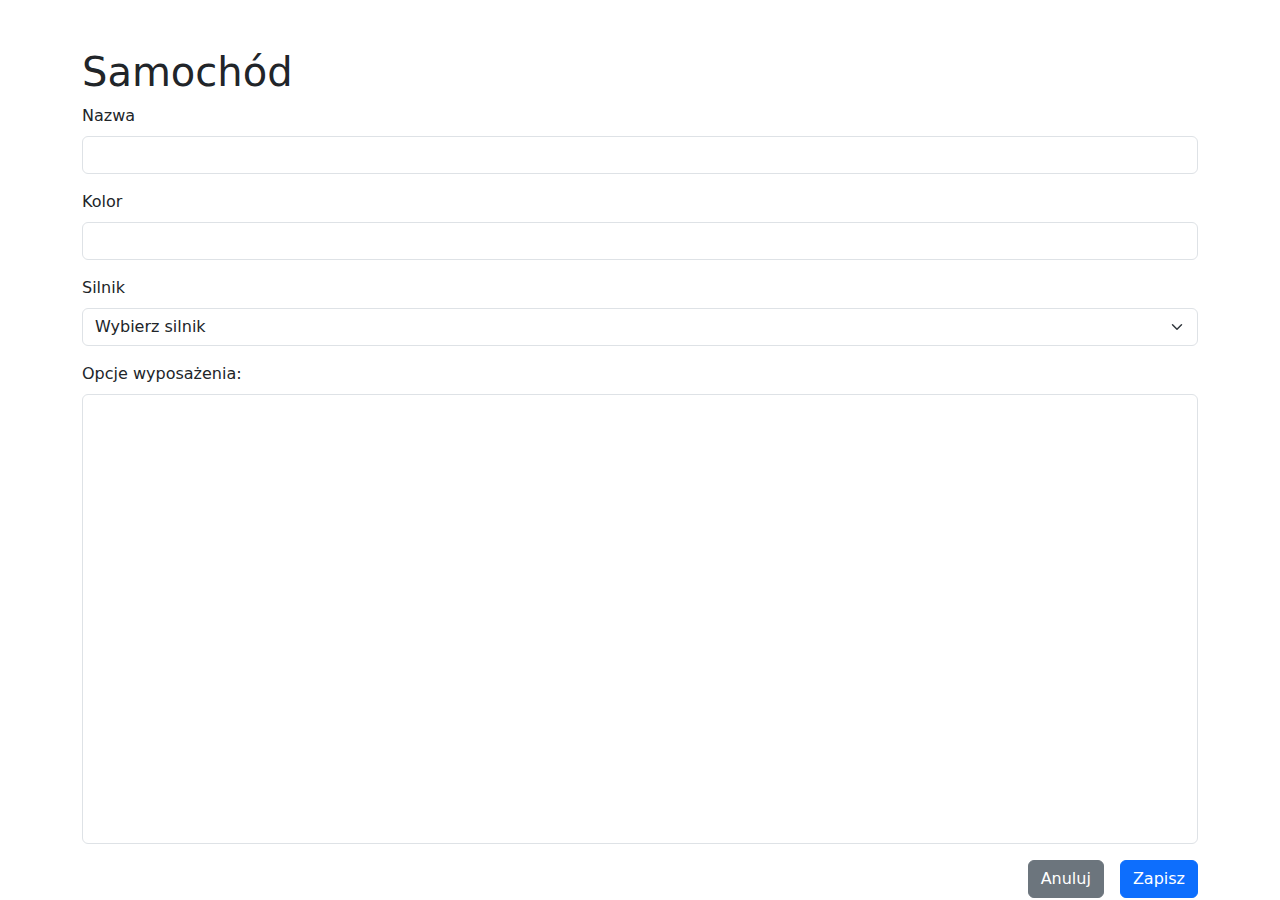
<file: webclient/src/main/resources/templates/car-form.html>
<!DOCTYPE html>
<html xmlns:th="http://www.thymeleaf.org">
<head>
    <title>Samochód</title>
    <link href="https://cdn.jsdelivr.net/npm/bootstrap@5.3.0/dist/css/bootstrap.min.css" rel="stylesheet">
</head>
<body>
<div class="container">
    <h1 class="mt-5">Samochód</h1>
    <form th:action="@{'/cars/' + ${carForm.id == null ? 'create' : 'update/' + carForm.id}}"
          th:method="${carForm.id == null ? 'POST' : 'PUT'}"
          th:object="${carForm}">
        <div class="mb-3">
            <label class="form-label" for="name">Nazwa</label>
            <input class="form-control" id="name" th:field="*{name}" type="text">
        </div>
        <div class="mb-3">
            <label class="form-label" for="color">Kolor</label>
            <input class="form-control" id="color" th:field="*{color}" type="text">
        </div>
        <div class="mb-3">
            <label class="form-label" for="engineId">Silnik</label>
            <select class="form-select" id="engineId" th:field="*{engineId}">
                <option selected value="">Wybierz silnik</option>
                <option th:each="engine : ${engines}" th:text="${engine.name}"
                        th:value="${engine.id}"></option>
            </select>
        </div>
        <div class="mb-3">
            <label class="form-label" for="equipmentOptionsIds">Opcje wyposażenia:</label>
            <select class="form-select" id="equipmentOptionsIds" multiple style="min-height: 450px"
                    th:field="*{equipmentOptionsIds}">
                <option th:each="equipmentOption : ${equipmentOptions}"
                        th:text="${equipmentOption.name}"
                        th:value="${equipmentOption.id}"></option>
            </select>
        </div>
        <div class="d-flex justify-content-end">
            <a class="btn btn-secondary" th:href="@{/cars}">Anuluj</a>
            <button class="btn btn-primary ms-3" type="submit">Zapisz</button>
        </div>
    </form>
</div>
<script src="https://cdn.jsdelivr.net/npm/bootstrap@5.3.0/dist/js/bootstrap.min.js"></script>
</body>
</html>
</file>
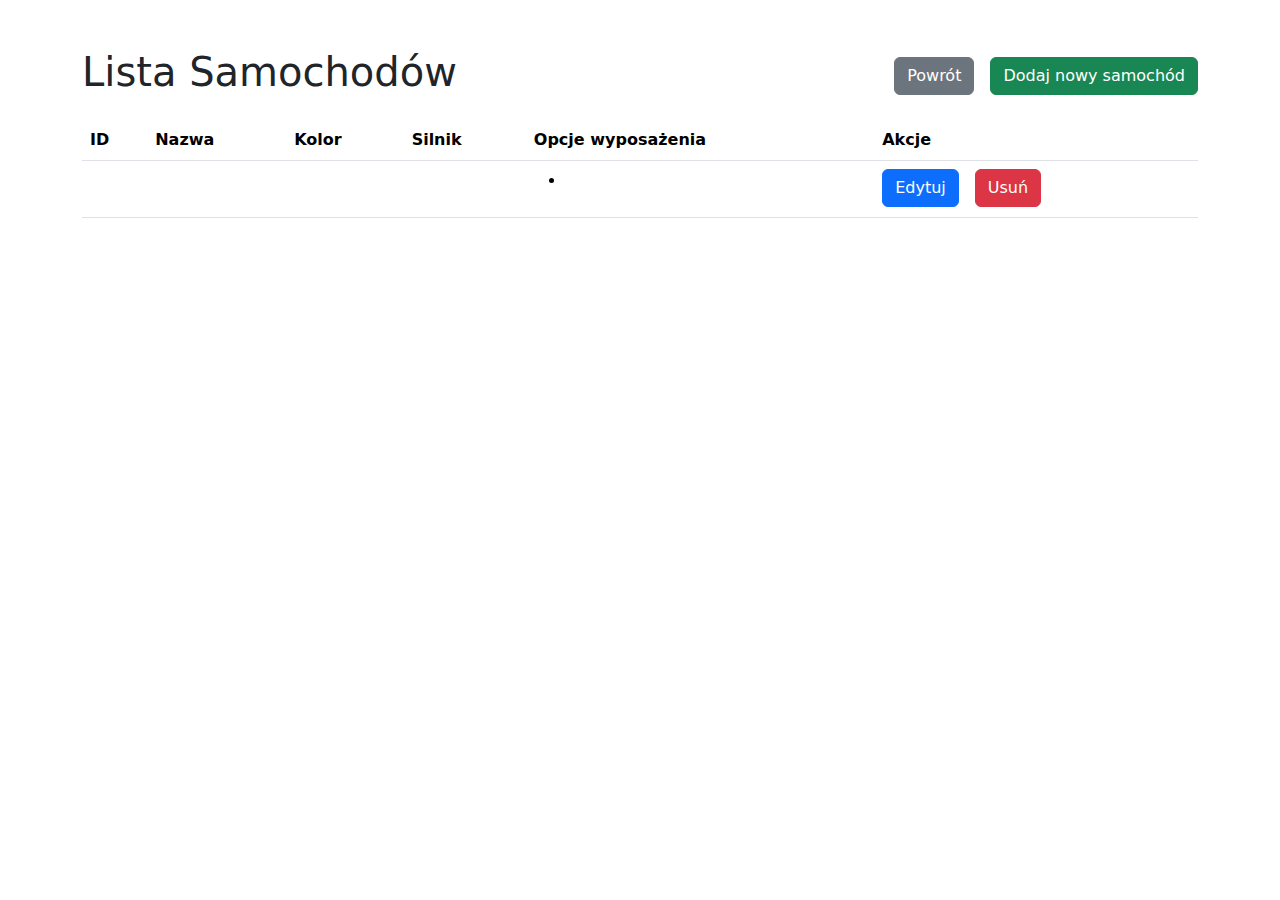
<file: webclient/src/main/resources/templates/car-list.html>
<!DOCTYPE html>
<html xmlns:th="http://www.thymeleaf.org">
<head>
    <title>Lista Samochodów</title>
    <link href="https://cdn.jsdelivr.net/npm/bootstrap@5.3.0/dist/css/bootstrap.min.css" rel="stylesheet">
</head>
<body>
<div class="container">
    <div class="row align-items-center mt-5">
        <div class="col">
            <h1>Lista Samochodów</h1>
        </div>
        <div class="col d-flex justify-content-end">
            <a class="btn btn-secondary" th:href="@{/}">Powrót</a>
            <a class="btn btn-success ms-3" href="/cars/create">Dodaj nowy samochód</a>
        </div>
    </div>

    <table class="table mt-3">
        <thead>
        <tr>
            <th>ID</th>
            <th>Nazwa</th>
            <th>Kolor</th>
            <th>Silnik</th>
            <th>Opcje wyposażenia</th>
            <th>Akcje</th>
        </tr>
        </thead>
        <tbody>
        <tr th:each="car : ${cars}">
            <td th:text="${car.id}"></td>
            <td th:text="${car.name}"></td>
            <td th:text="${car.color}"></td>
            <td th:text="${car.engine.name}"></td>
            <td>
                <ul>
                    <li th:each="option : ${car.equipmentOptions}" th:text="${option.name}"></li>
                </ul>
            </td>
            <td>
                <div class="d-flex">
                    <a class="btn btn-primary me-3" th:href="@{'/cars/edit/' + ${car.id}}">Edytuj</a>
                    <form th:action="'/cars/delete/' + ${car.id}" th:method="DELETE">
                        <button class="btn btn-danger" type="submit">Usuń</button>
                    </form>
                </div>
            </td>
        </tr>
        </tbody>
    </table>
</div>
<script src="https://cdn.jsdelivr.net/npm/bootstrap@5.3.0/dist/js/bootstrap.min.js"></script>
</body>
</html>
</file>
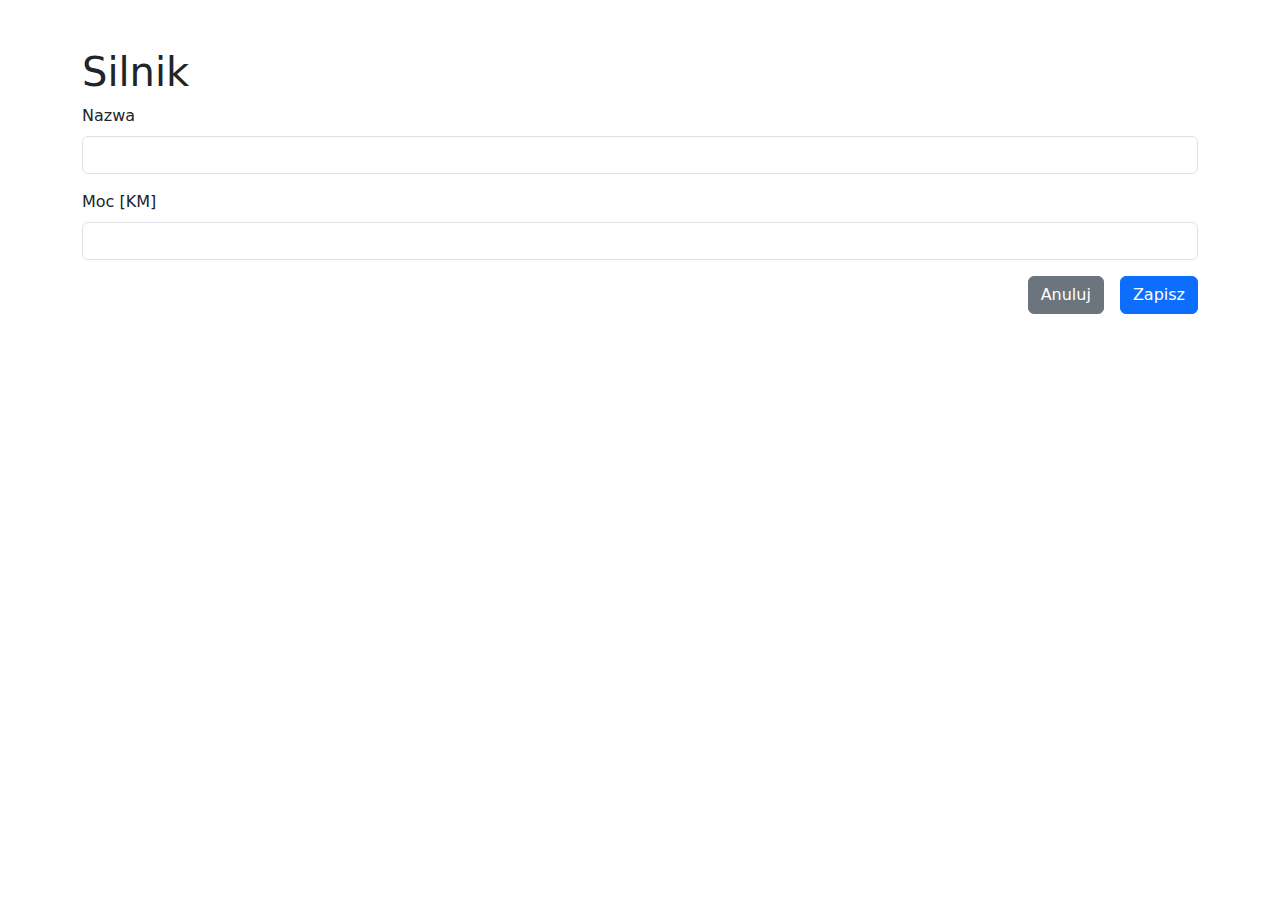
<file: webclient/src/main/resources/templates/engine-form.html>
<!DOCTYPE html>
<html xmlns:th="http://www.thymeleaf.org">
<head>
    <title>Silnik</title>
    <link href="https://cdn.jsdelivr.net/npm/bootstrap@5.3.0/dist/css/bootstrap.min.css" rel="stylesheet">
</head>
<body>
<div class="container">
    <h1 class="mt-5">Silnik</h1>
    <form th:action="@{'/engines/' + ${engineForm.id == null ? 'create' : 'update/' + engineForm.id}}"
          th:method="${engineForm.id == null ? 'POST' : 'PUT'}"
          th:object="${engineForm}">
        <div class="mb-3">
            <label class="form-label" for="name">Nazwa</label>
            <input class="form-control" id="name" th:field="*{name}" type="text">
        </div>
        <div class="mb-3">
            <label class="form-label" for="horsePower">Moc [KM]</label>
            <input class="form-control" id="horsePower" th:field="*{horsePower}" type="number">
        </div>
        <div class="d-flex justify-content-end">
            <a class="btn btn-secondary" th:href="@{/engines}">Anuluj</a>
            <button class="btn btn-primary ms-3" type="submit">Zapisz</button>
        </div>
    </form>
</div>
<script src="https://cdn.jsdelivr.net/npm/bootstrap@5.3.0/dist/js/bootstrap.min.js"></script>
</body>
</html>
</file>
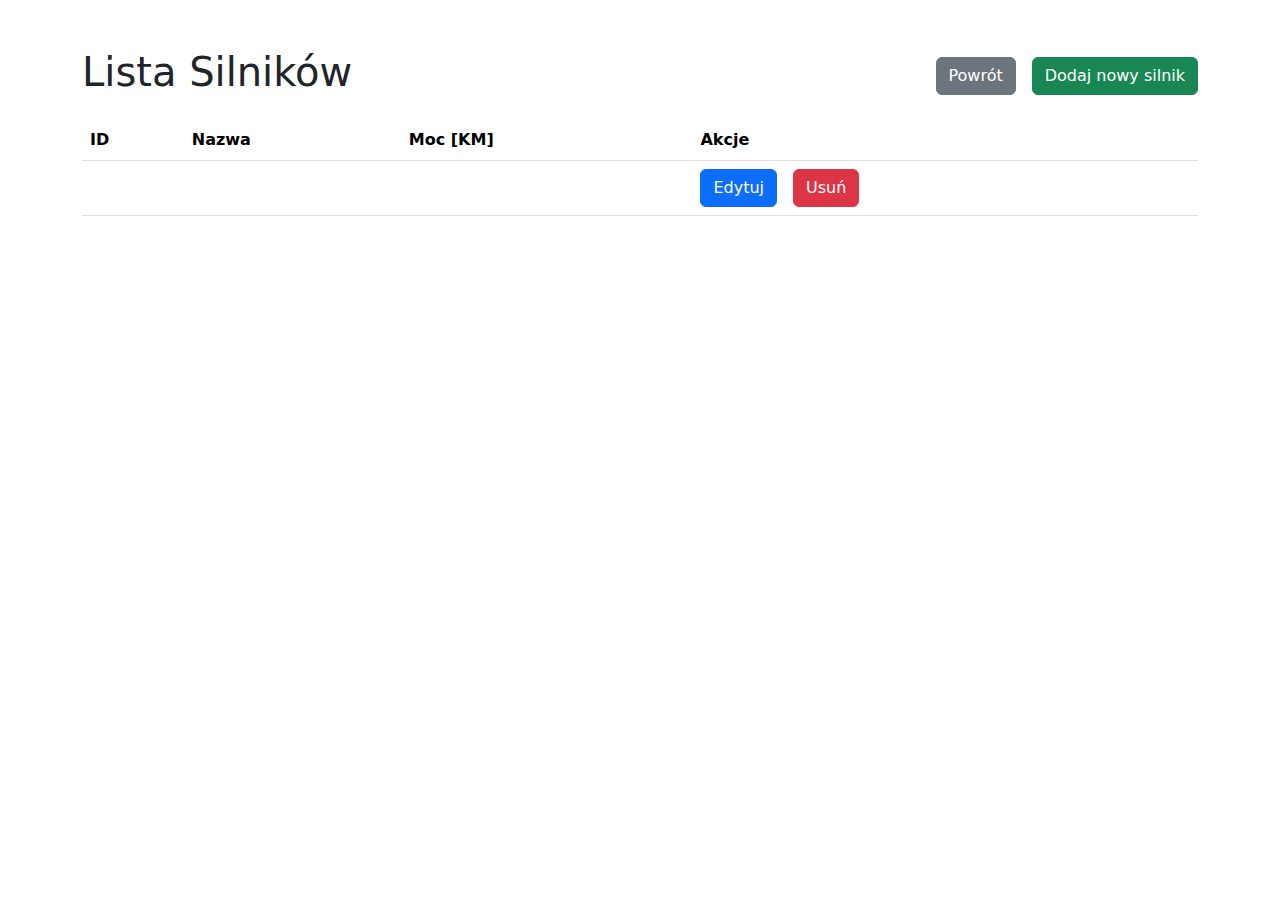
<file: webclient/src/main/resources/templates/engine-list.html>
<!DOCTYPE html>
<html xmlns:th="http://www.thymeleaf.org">
<head>
    <title>Lista Samochodów</title>
    <link href="https://cdn.jsdelivr.net/npm/bootstrap@5.3.0/dist/css/bootstrap.min.css" rel="stylesheet">
</head>
<body>
<div class="container">
    <div class="row align-items-center mt-5">
        <div class="col">
            <h1>Lista Silników</h1>
        </div>
        <div class="col d-flex justify-content-end">
            <a class="btn btn-secondary" th:href="@{/}">Powrót</a>
            <a class="btn btn-success ms-3" href="/engines/create">Dodaj nowy silnik</a>
        </div>
    </div>

    <table class="table mt-3">
        <thead>
        <tr>
            <th>ID</th>
            <th>Nazwa</th>
            <th>Moc [KM]</th>
            <th>Akcje</th>
        </tr>
        </thead>
        <tbody>
        <tr th:each="engine : ${engines}">
            <td th:text="${engine.id}"></td>
            <td th:text="${engine.name}"></td>
            <td th:text="${engine.horsePower}"></td>
            <td>
                <div class="d-flex">
                    <a class="btn btn-primary me-3" th:href="@{'/engines/edit/' + ${engine.id}}">Edytuj</a>
                    <form th:action="'/engines/delete/' + ${engine.id}" th:method="DELETE">
                        <button class="btn btn-danger" type="submit">Usuń</button>
                    </form>
                </div>
            </td>
        </tr>
        </tbody>
    </table>
</div>
<script src="https://cdn.jsdelivr.net/npm/bootstrap@5.3.0/dist/js/bootstrap.min.js"></script>
</body>
</html>
</file>
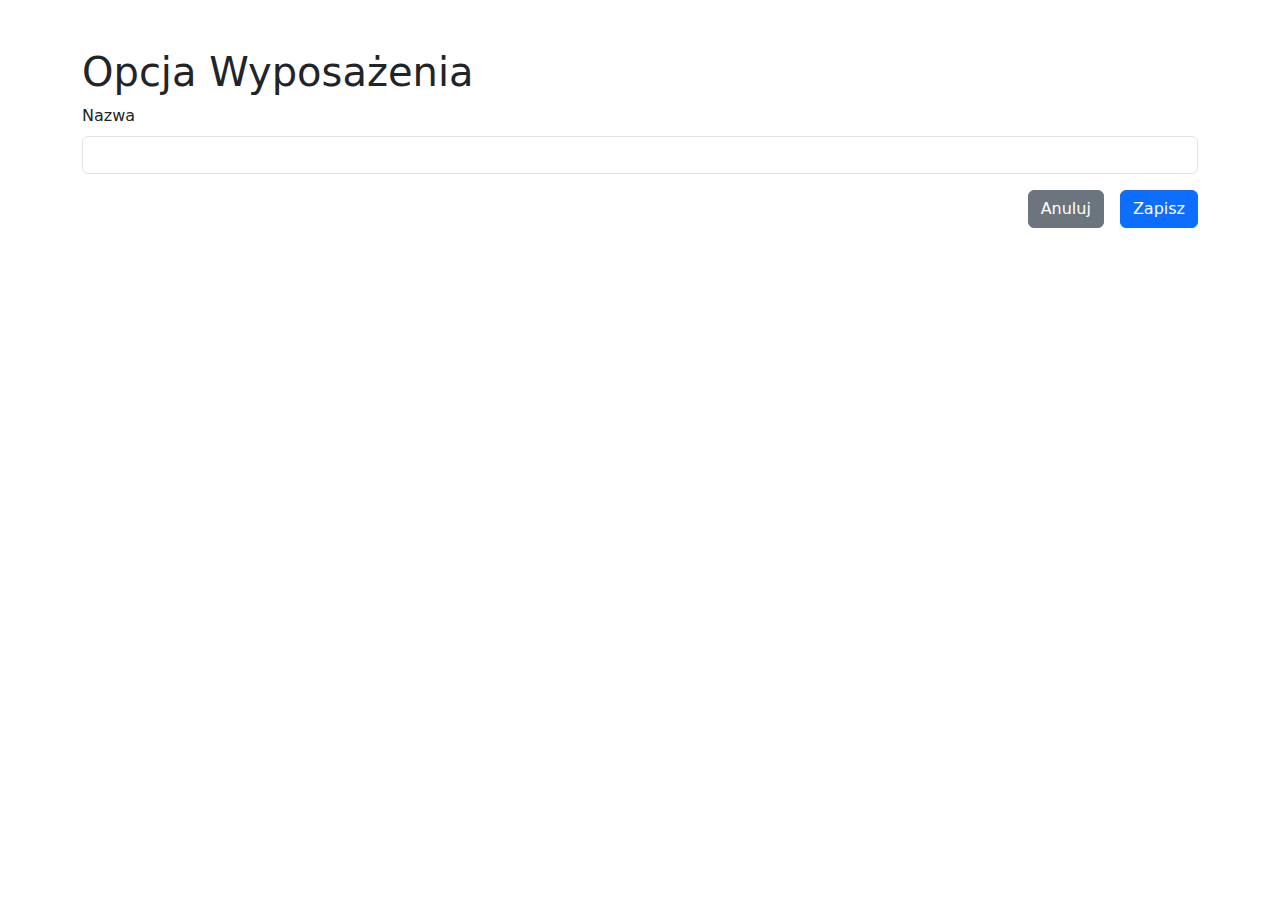
<file: webclient/src/main/resources/templates/equipment-option-form.html>
<!DOCTYPE html>
<html xmlns:th="http://www.thymeleaf.org">
<head>
    <title>Opcja Wyposażenia</title>
    <link href="https://cdn.jsdelivr.net/npm/bootstrap@5.3.0/dist/css/bootstrap.min.css" rel="stylesheet">
</head>
<body>
<div class="container">
    <h1 class="mt-5">Opcja Wyposażenia</h1>
    <form th:action="@{'/equipment-options/' + ${equipmentOptionForm.id == null ? 'create' : 'update/' + equipmentOptionForm.id}}"
          th:method="${equipmentOptionForm.id == null ? 'POST' : 'PUT'}"
          th:object="${equipmentOptionForm}">
        <div class="mb-3">
            <label class="form-label" for="name">Nazwa</label>
            <input class="form-control" id="name" th:field="*{name}" type="text">
        </div>
        <div class="d-flex justify-content-end">
            <a class="btn btn-secondary" th:href="@{/equipment-options}">Anuluj</a>
            <button class="btn btn-primary ms-3" type="submit">Zapisz</button>
        </div>
    </form>
</div>
<script src="https://cdn.jsdelivr.net/npm/bootstrap@5.3.0/dist/js/bootstrap.min.js"></script>
</body>
</html>
</file>
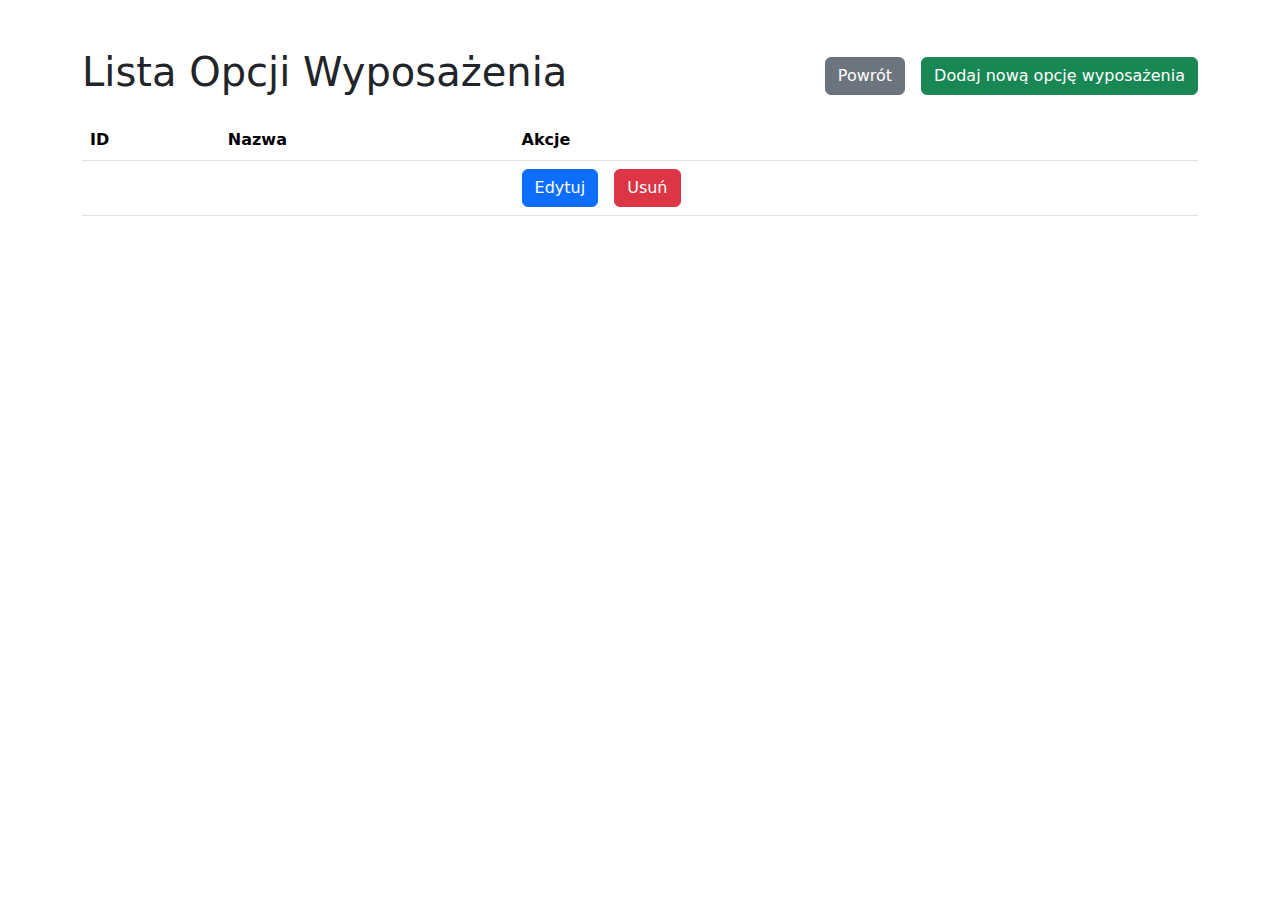
<file: webclient/src/main/resources/templates/equipment-option-list.html>
<!DOCTYPE html>
<html xmlns:th="http://www.thymeleaf.org">
<head>
    <title>Lista Opcji Wyposażenia</title>
    <link href="https://cdn.jsdelivr.net/npm/bootstrap@5.3.0/dist/css/bootstrap.min.css" rel="stylesheet">
</head>
<body>
<div class="container">
    <div class="row align-items-center mt-5">
        <div class="col">
            <h1>Lista Opcji Wyposażenia</h1>
        </div>
        <div class="col d-flex justify-content-end">
            <a class="btn btn-secondary" th:href="@{/}">Powrót</a>
            <a class="btn btn-success ms-3" href="/equipment-options/create">Dodaj nową opcję wyposażenia</a>
        </div>
    </div>

    <table class="table mt-3">
        <thead>
        <tr>
            <th>ID</th>
            <th>Nazwa</th>
            <th>Akcje</th>
        </tr>
        </thead>
        <tbody>
        <tr th:each="equipmentOption : ${equipmentOptions}">
            <td th:text="${equipmentOption.id}"></td>
            <td th:text="${equipmentOption.name}"></td>
            <td>
                <div class="d-flex">
                    <a class="btn btn-primary me-3" th:href="@{'/equipment-options/edit/' + ${equipmentOption.id}}">Edytuj</a>
                    <form th:action="'/equipment-options/delete/' + ${equipmentOption.id}" th:method="DELETE">
                        <button class="btn btn-danger" type="submit">Usuń</button>
                    </form>
                </div>
            </td>
        </tr>
        </tbody>
    </table>
</div>
<script src="https://cdn.jsdelivr.net/npm/bootstrap@5.3.0/dist/js/bootstrap.min.js"></script>
</body>
</html>
</file>
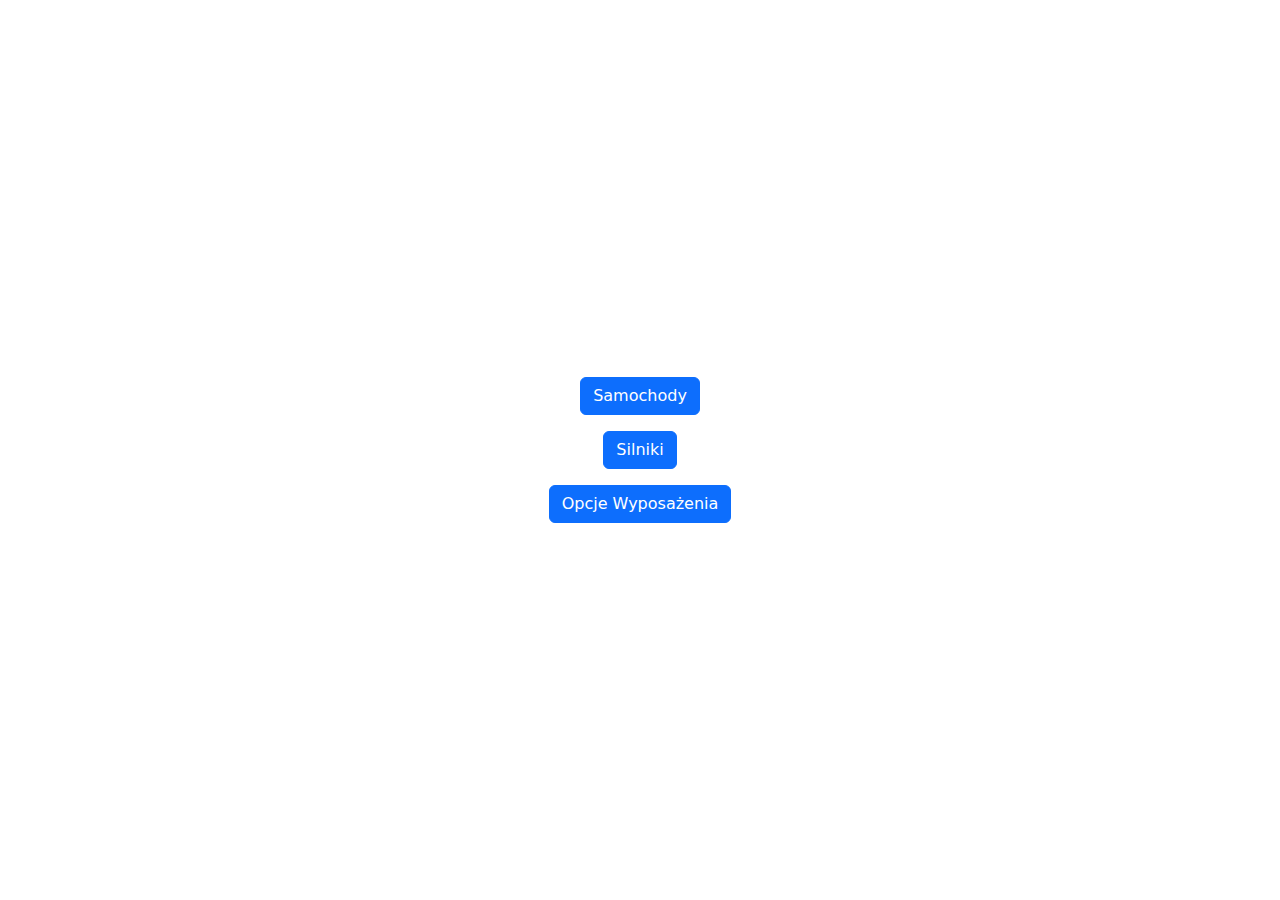
<file: webclient/src/main/resources/templates/home.html>
<!DOCTYPE html>
<html xmlns:th="http://www.thymeleaf.org">
<head>
    <title>Opcja Wyposażenia</title>
    <link href="https://cdn.jsdelivr.net/npm/bootstrap@5.3.0/dist/css/bootstrap.min.css" rel="stylesheet">
</head>
<body>
<div class="container">
    <div class="d-flex flex-column align-items-center justify-content-center" style="min-height: 100vh">
        <a class="btn btn-primary" th:href="@{/cars}">Samochody</a>
        <a class="btn btn-primary mt-3" th:href="@{/engines}">Silniki</a>
        <a class="btn btn-primary mt-3" th:href="@{/equipment-options}">Opcje Wyposażenia</a>
    </div>
</div>
<script src="https://cdn.jsdelivr.net/npm/bootstrap@5.3.0/dist/js/bootstrap.min.js"></script>
</body>
</html>
</file>
